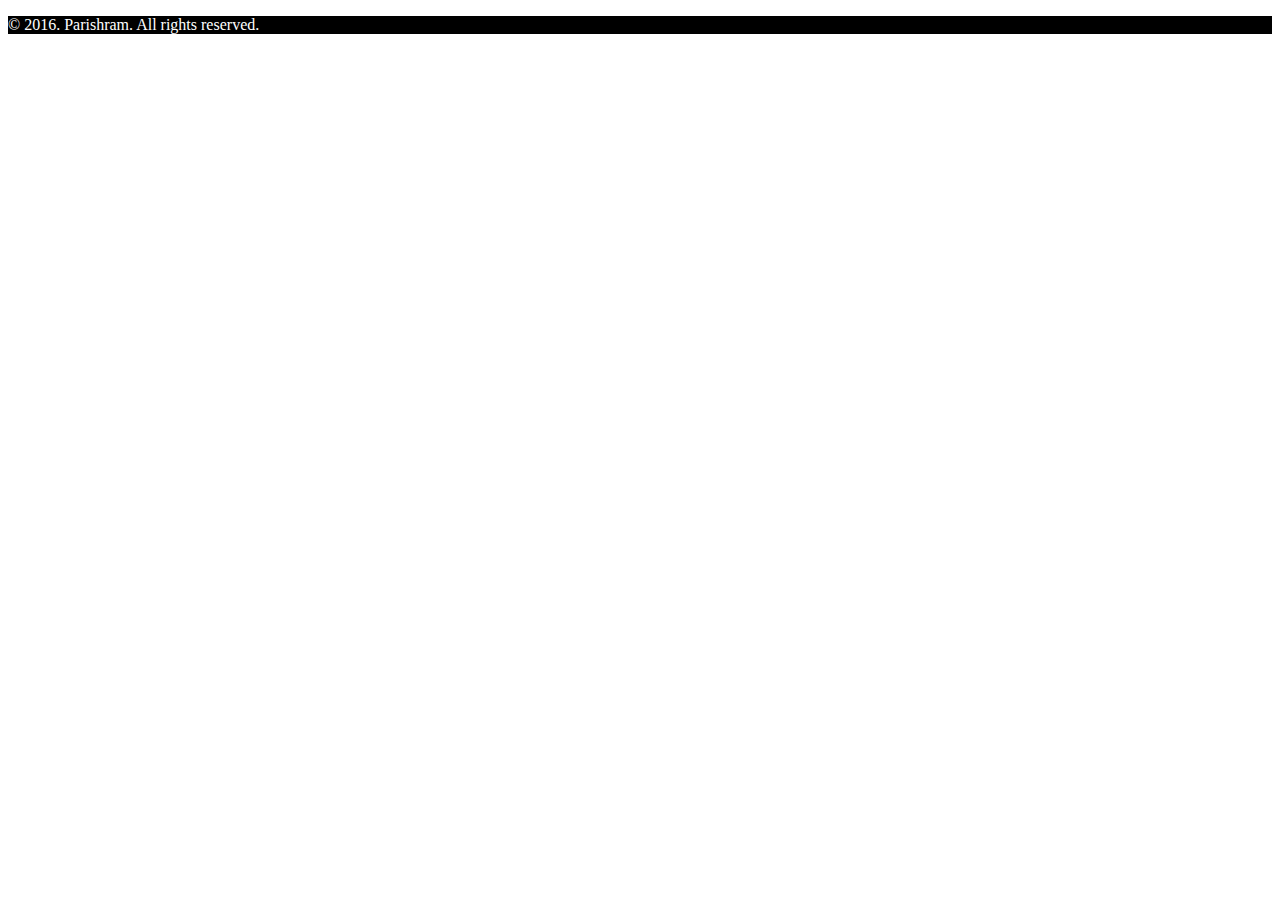
<file: DatingApplication/src/main/webapp/html/footer.html>
<!DOCTYPE html>
<html>
<head>
<meta charset="ISO-8859-1">
<title>Footer</title>
<style>
.copyright_msg {
	font-size: 1em;
	color: white;
	background-color: black;
}
#footer_body{
	text-align:left;
}
</style>
</head>
<body id="footer_body">
	<p class="copyright_msg">&copy; 2016. Parishram. All rights reserved.</p>
</body>
</html>
</file>
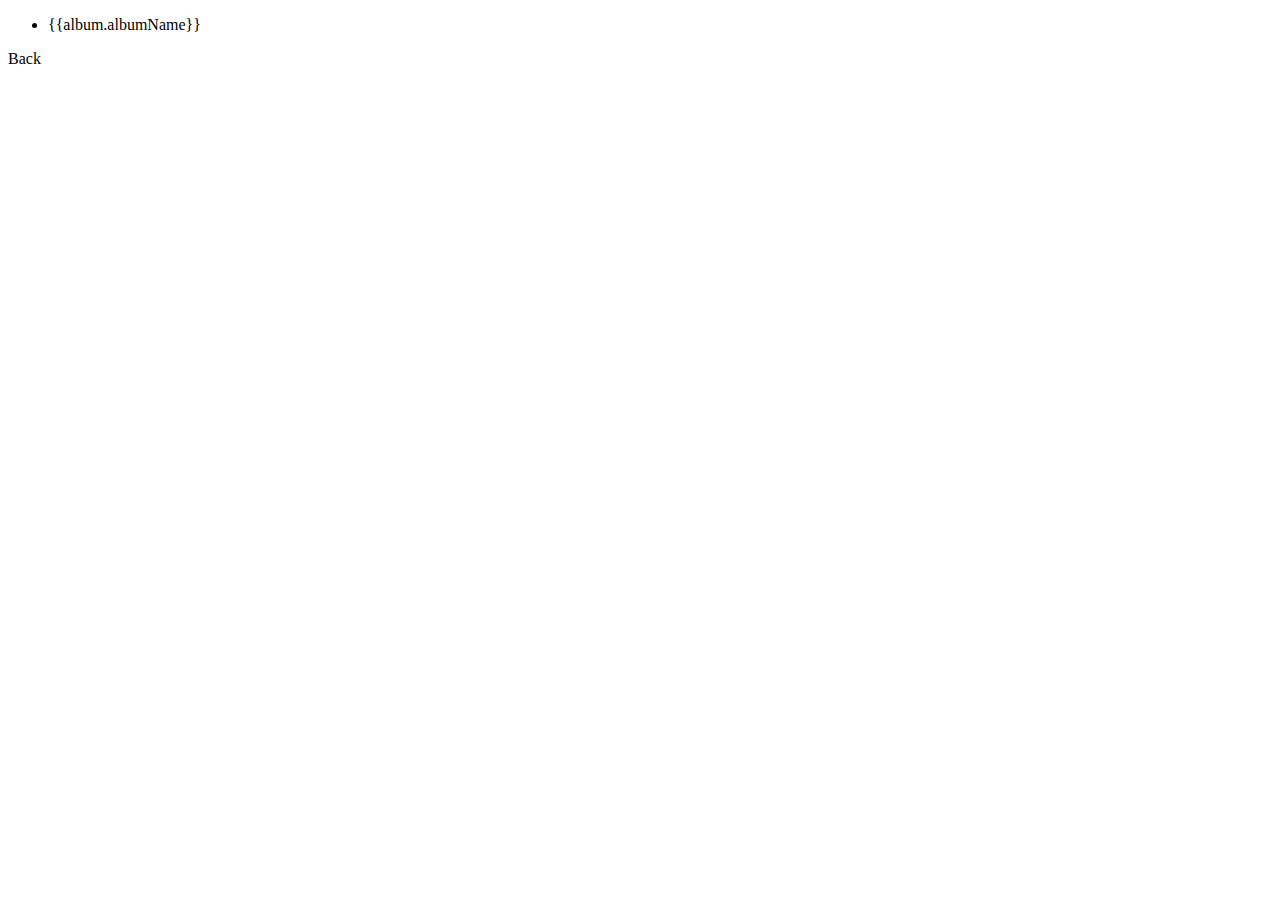
<file: DatingApplication/src/main/webapp/html/album/view.html>
<!DOCTYPE html>
<html>
<head>
<meta charset="ISO-8859-1">
<title>View Photos</title>
</head>
<body>
	<ul>
		<li ng-repeat = "album in controller.albums" class="albumview albums" ui-sref="viewPhotosInAlbum({album_id : album.albumId})">
			{{album.albumName}}
		</li>	
	</ul>
	<div class="back_btn" ui-sref="home">
		<span>Back</span>
	</div>
</body>
</html>
</file>
